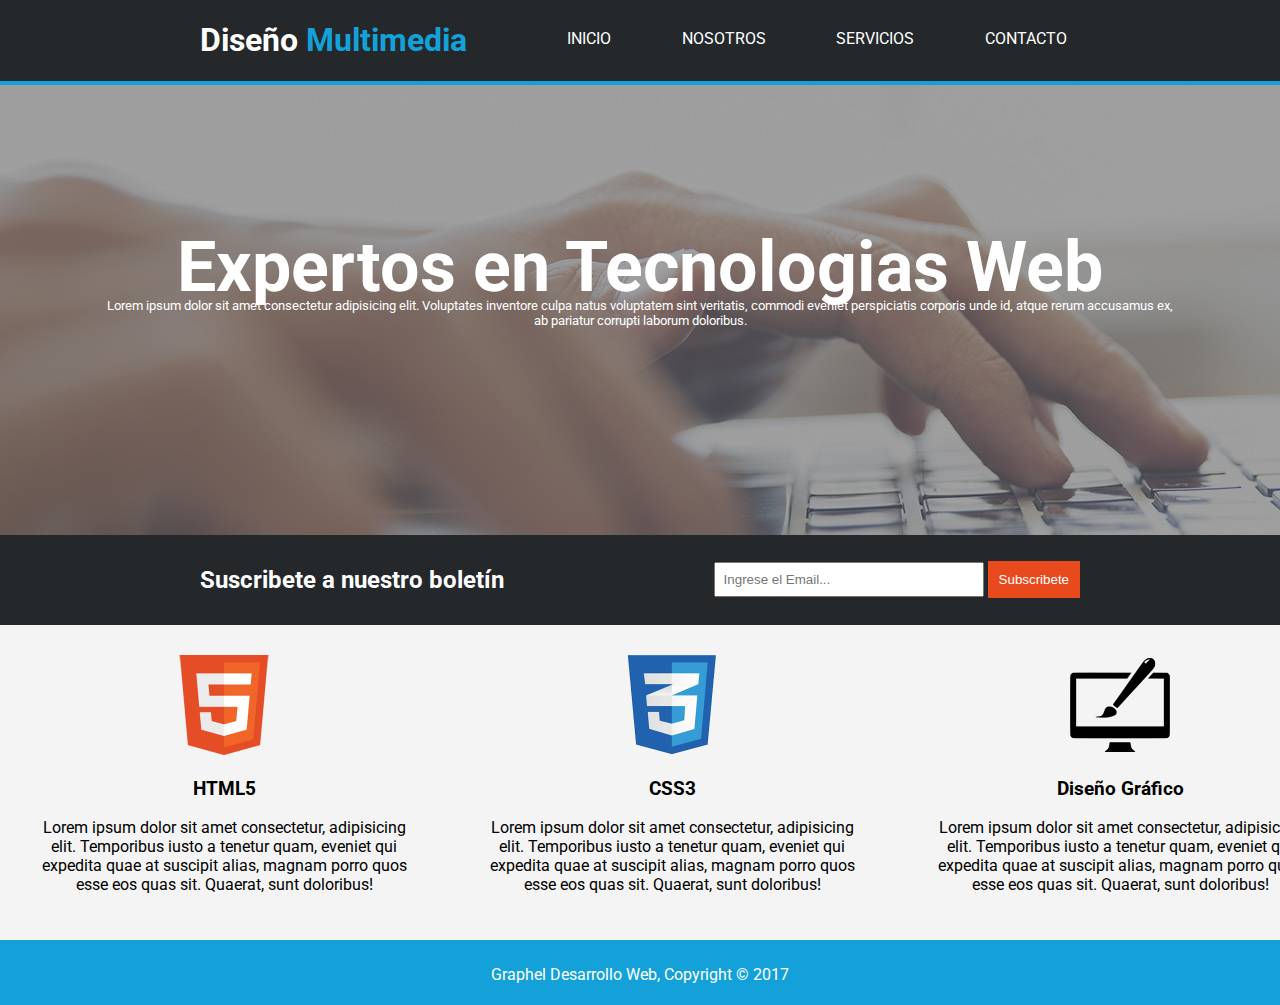
<file: index.html>
<!DOCTYPE html>
<html lang="en">

<head>
    <meta charset="UTF-8">
    <meta http-equiv="X-UA-Compatible" content="IE=edge">
    <meta name="viewport" content="width=device-width, initial-scale=1.0">
    <link rel="stylesheet" href="css/style.css">

    <title>DISEÑO MULTIMEDIA</title>
</head>

<body>
    <header>
        <h1 class="tituloPrin">Diseño <span>Multimedia</span></h1>
        <nav>
            <ul>
                <li><a href="index.html">INICIO</a></li>
                <li><a href="nosotros.html">NOSOTROS</a></li>
                <li><a href="servicios.html">SERVICIOS</a></li>
                <li><a href="contacto.html">CONTACTO</a></li>
            </ul>
        </nav>
    </header>
    <section>
        <div class="campoCabecera">
            <div class="cuadroImagen">
                <h1 class="textoEnImagen">Expertos en Tecnologias Web</h1>
                <p class="parrafoEnImagen">Lorem ipsum dolor sit amet consectetur adipisicing elit. Voluptates inventore
                    culpa natus voluptatem
                    sint
                    veritatis, commodi eveniet perspiciatis corporis unde id, atque rerum accusamus ex, ab pariatur
                    corrupti
                    laborum doloribus.</p>
            </div>
        </div>

        <div class="campoSuscribete">
            <h2 class="TextoSuscribete">Suscribete a nuestro boletín</h2>
            <div class="email">
                <input type="email" name="Email" id="email" placeholder="Ingrese el Email...">
                <button>
                    Subscribete
                </button>
            </div>
        </div>

        <div class="campoProgramas">
            <div class="cuadro">
                <img src="images/logo_html.png" alt="logo html" class="imagenProgramas">
                <h3>HTML5</h3>
                <p>Lorem ipsum dolor sit amet consectetur, adipisicing elit. Temporibus iusto a tenetur quam, eveniet
                    qui expedita quae at suscipit alias, magnam porro quos esse eos quas sit. Quaerat, sunt doloribus!
                </p>
            </div>
            <div class="cuadro">
                <img src="images/logo_css.png" alt=" logo css" class="imagenProgramas">
                <h3>CSS3</h3>
                <p>Lorem ipsum dolor sit amet consectetur, adipisicing elit. Temporibus iusto a tenetur quam, eveniet
                    qui expedita quae at suscipit alias, magnam porro quos esse eos quas sit. Quaerat, sunt doloribus!
                </p>
            </div>
            <div class="cuadro">
                <img src="images/logo_brush.png" alt=" logo brush" class="imagenProgramas">
                <h3>Diseño Gráfico</h3>
                <p>Lorem ipsum dolor sit amet consectetur, adipisicing elit. Temporibus iusto a tenetur quam, eveniet
                    qui expedita quae at suscipit alias, magnam porro quos esse eos quas sit. Quaerat, sunt doloribus!
                </p>
            </div>
        </div>
    </section>
    <footer>
        Graphel Desarrollo Web, Copyright © 2017
    </footer>


</body>

</html>
</file>
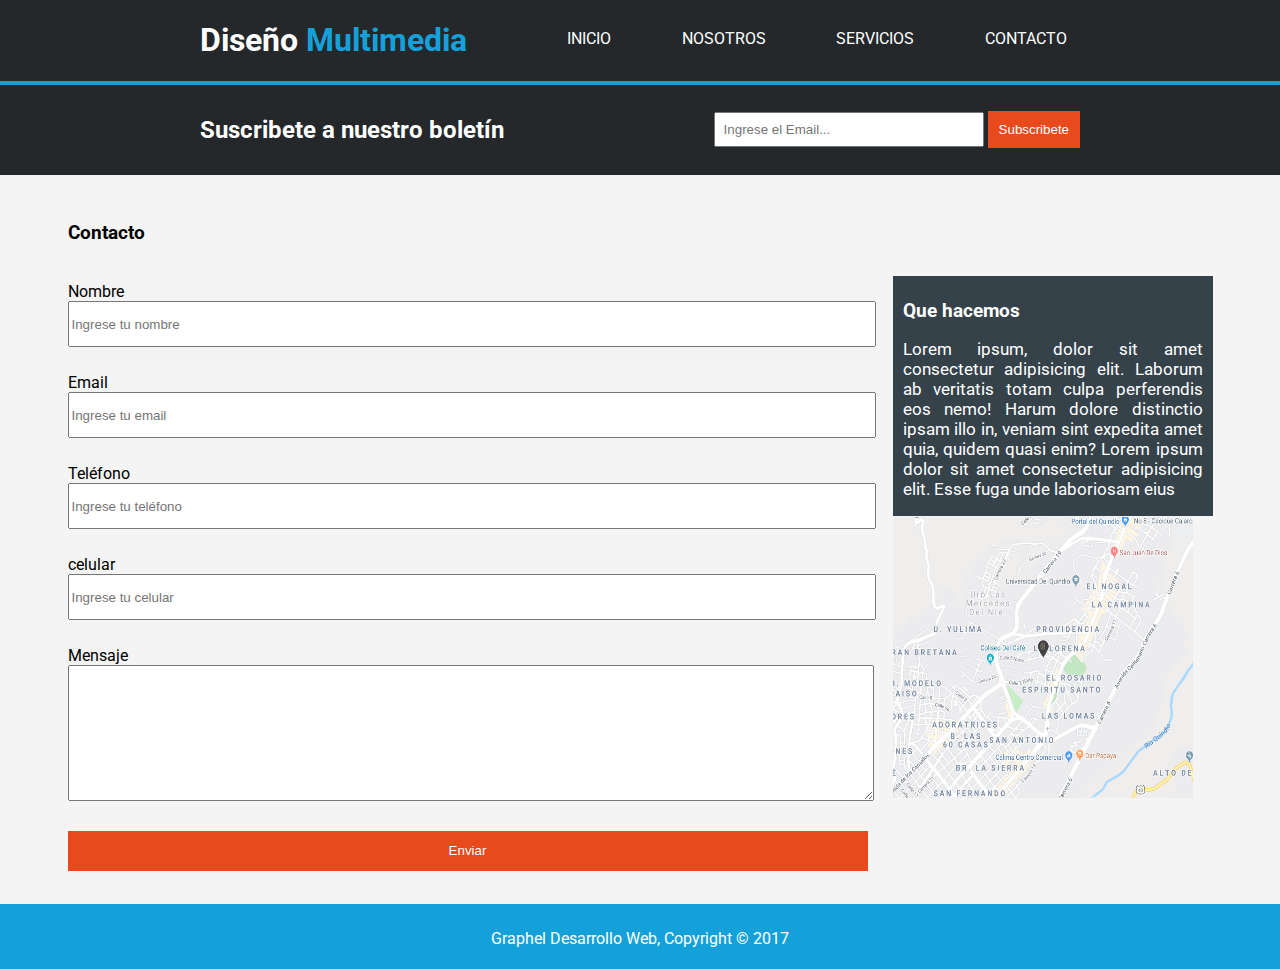
<file: contacto.html>
<!DOCTYPE html>
<html lang="en">

<head>
    <meta charset="UTF-8">
    <meta http-equiv="X-UA-Compatible" content="IE=edge">
    <meta name="viewport" content="width=device-width, initial-scale=1.0">
    <link rel="stylesheet" href="css/style.css">

    <title>DISEÑO MULTIMEDIA</title>
</head>

<body>
    <header>
        <h1 class="tituloPrin">Diseño <span>Multimedia</span></h1>
        <nav>
            <ul>
                <li><a href="index.html">INICIO</a></li>
                <li><a href="nosotros.html">NOSOTROS</a></li>
                <li><a href="servicios.html">SERVICIOS</a></li>
                <li><a href="contacto.html">CONTACTO</a></li>
            </ul>
        </nav>
    </header>

    <div class="campoSuscribete">
        <h2 class="TextoSuscribete">Suscribete a nuestro boletín</h2>
        <div class="email">
            <input type="email" name="Email" id="email" placeholder="Ingrese el Email...">
            <button>
                Subscribete
            </button>
        </div>
    </div>

    <section class="CampoTextosNosotros">
        <div class="primerCampoTexto">
            <h1 class="Texto">
                Contacto
            </h1>
            <div class="formato">
            <label for="nombre">Nombre</label><br>
			<input type="text" name="Nombre" id="nombre" placeholder="Ingrese tu nombre">
        </div>
			<div class="formato">
            <label for="correo">Email</label><br>
			<input type="email" name="email" id="correo" placeholder="Ingrese tu email">
        </div>
            <div class="formato">
            <label for="telefono">Teléfono</label><br>
			<input type="tel" name="Telefono" id="telefono" placeholder="Ingrese tu teléfono">
        </div>
			<div class="formato">
            <label for="celular">celular</label><br>
			<input type="tel" name="Telefono" id="celular" placeholder="Ingrese tu celular">
        </div>
			<div class="formato">
            <label>Mensaje</label><br>
			<textarea rows="3" cols="60"></textarea><br>
        </div>
			<input type="submit" value="Enviar" class="botonContacto">
            
        </div>
        <div class="campoMapa">
            <div class="cuadroTextoPrimero">
                <h1 class="tituloDerecha">Que hacemos</h1>
                <p class="parrafoDerecha">Lorem ipsum, dolor sit amet consectetur adipisicing elit. Laborum ab veritatis
                    totam culpa perferendis eos nemo! Harum dolore distinctio ipsam illo in, veniam sint expedita amet
                    quia, quidem quasi enim? Lorem ipsum dolor sit amet consectetur adipisicing elit. Esse fuga unde
                    laboriosam eius </p>
            </div>
            <div class="campoTextoSegundo">
                <img src="images/mapaGoogle.png" alt="Imagen del mapa" class="imagenMapa">

            </div>
        </div>
    </section>
    <footer>
        Graphel Desarrollo Web, Copyright © 2017
    </footer>


</body>

</html>
</file>
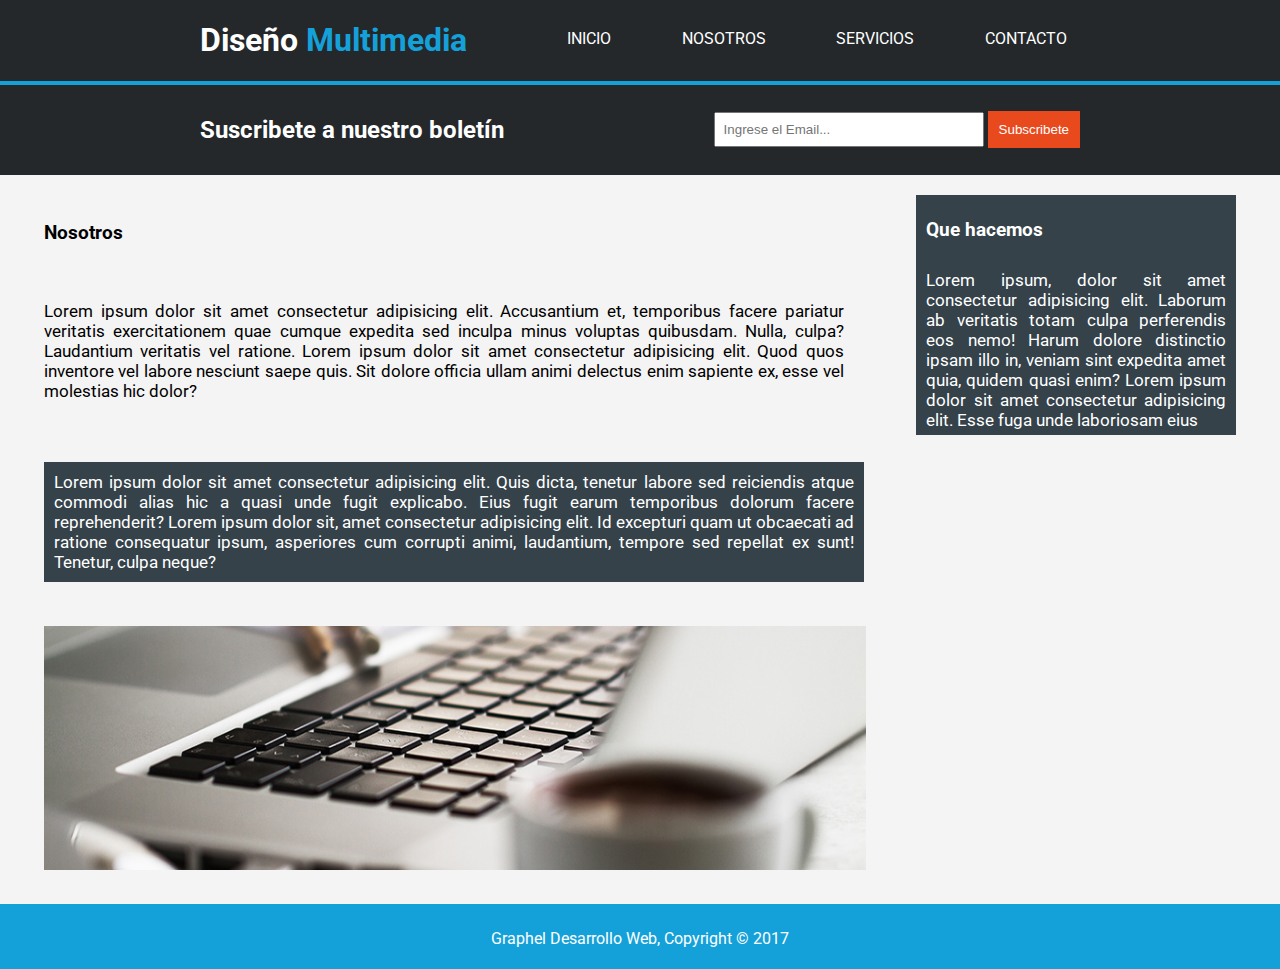
<file: nosotros.html>
<!DOCTYPE html>
<html lang="en">

<head>
    <meta charset="UTF-8">
    <meta http-equiv="X-UA-Compatible" content="IE=edge">
    <meta name="viewport" content="width=device-width, initial-scale=1.0">
    <link rel="stylesheet" href="css/style.css">

    <title>DISEÑO MULTIMEDIA</title>
</head>

<body>
    <header>
        <h1 class="tituloPrin" >Diseño <span>Multimedia</span></h1>
        <nav>
            <ul>
                <li><a href="index.html">INICIO</a></li>
                <li><a href="nosotros.html">NOSOTROS</a></li>
                <li><a href="servicios.html">SERVICIOS</a></li>
                <li><a href="contacto.html">CONTACTO</a></li>
            </ul>
        </nav>
    </header>
    <div class="campoSuscribete">
        <h2 class="TextoSuscribete">Suscribete a nuestro boletín</h2>
        <div class="email">
            <input type="email" name="Email" id="email" placeholder="Ingrese el Email...">
            <button>
                Subscribete
            </button>
        </div>
    </div>

    <section  class="CampoTextosNosotros">
        <div class="primerCampoTexto">
            <h1 class="Texto">
                Nosotros
            </h1>
            <p class="primerParrafo">Lorem ipsum dolor sit amet consectetur adipisicing elit. Accusantium et, temporibus facere pariatur veritatis exercitationem quae cumque expedita sed inculpa minus voluptas quibusdam. Nulla, culpa? Laudantium veritatis vel ratione. Lorem ipsum dolor sit amet consectetur adipisicing elit. Quod quos inventore vel labore nesciunt saepe quis. Sit dolore officia ullam animi delectus enim sapiente ex, esse vel molestias hic dolor?
            </p>
            <p class="segundoParrafo">
                Lorem ipsum dolor sit amet consectetur adipisicing elit. Quis dicta, tenetur labore sed reiciendis atque commodi alias hic a quasi unde fugit explicabo. Eius fugit earum temporibus dolorum facere reprehenderit? Lorem ipsum dolor sit, amet consectetur adipisicing elit. Id excepturi quam ut obcaecati ad ratione consequatur ipsum, asperiores cum corrupti animi, laudantium, tempore sed repellat ex sunt! Tenetur, culpa neque?
            </p>
            <img src="images/891.jpg" alt="Imagen de computador y cafe" class="img891">
            
        </div>
        <div class="clear"></div> <br>
        <div class="segundoCampoTexto">
            <h1 class="tituloDerecha">Que hacemos</h1>
            <p class="parrafoDerecha">Lorem ipsum, dolor sit amet consectetur adipisicing elit. Laborum ab veritatis totam culpa perferendis eos nemo! Harum dolore distinctio ipsam illo in, veniam sint expedita amet quia, quidem quasi enim? Lorem ipsum dolor sit amet consectetur adipisicing elit. Esse fuga unde laboriosam eius </p>
        </div>
    </section>
   


</body>
<footer>
    Graphel Desarrollo Web, Copyright © 2017
</footer>

</html>
</file>
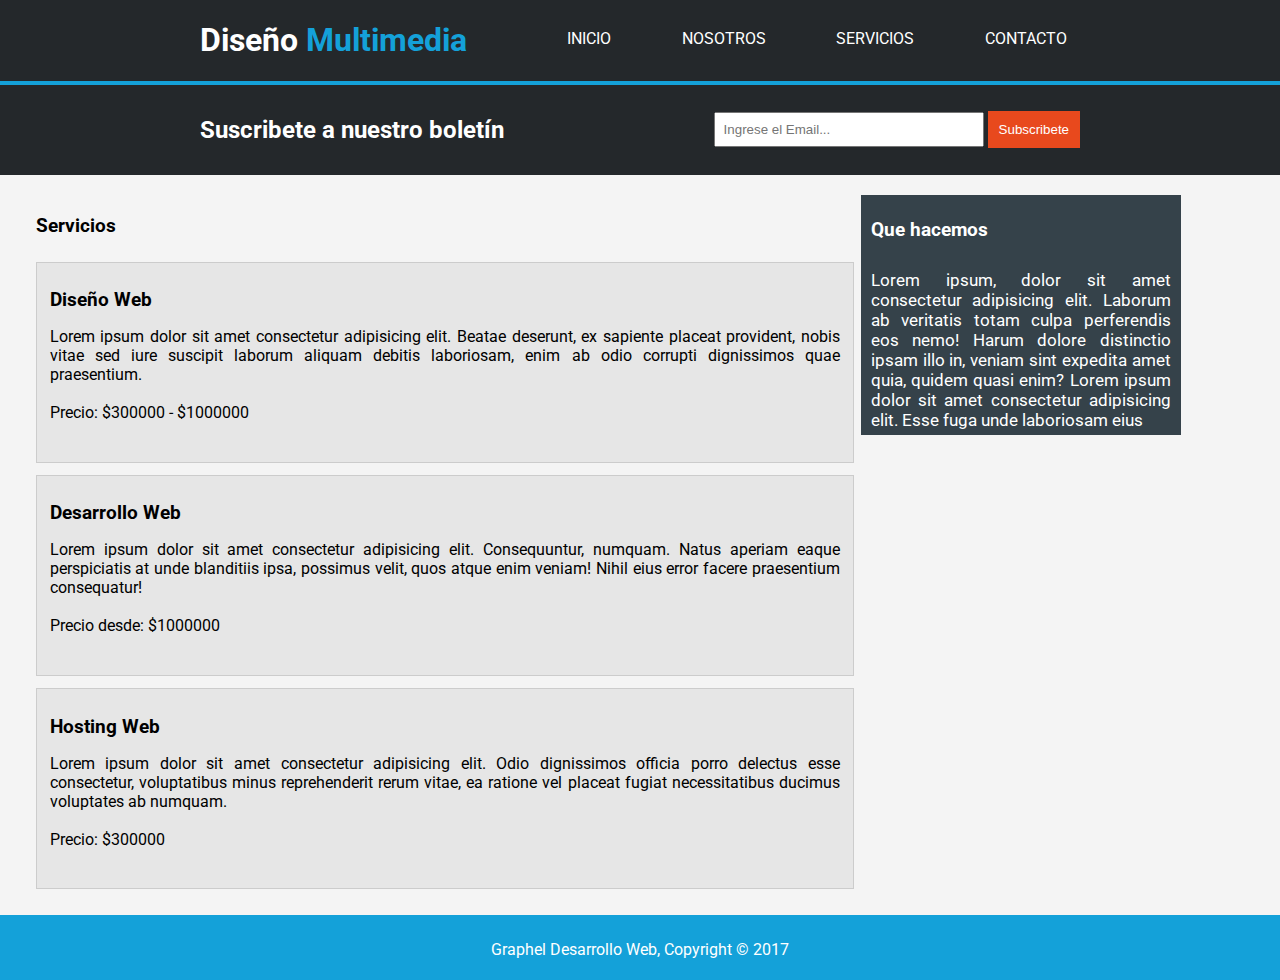
<file: servicios.html>
<!DOCTYPE html>
<html lang="en">

<head>
    <meta charset="UTF-8">
    <meta http-equiv="X-UA-Compatible" content="IE=edge">
    <meta name="viewport" content="width=device-width, initial-scale=1.0">
    <link rel="stylesheet" href="css/style.css">

    <title>DISEÑO MULTIMEDIA</title>
</head>

<body>
    <header>
        <h1 class="tituloPrin">Diseño <span>Multimedia</span></h1>
        <nav>
            <ul>
                <li><a href="index.html">INICIO</a></li>
                <li><a href="nosotros.html">NOSOTROS</a></li>
                <li><a href="servicios.html">SERVICIOS</a></li>
                <li><a href="contacto.html">CONTACTO</a></li>
            </ul>
        </nav>
    </header>

    <div class="campoSuscribete">
        <h2 class="TextoSuscribete">Suscribete a nuestro boletín</h2>
        <div class="email">
            <input type="email" name="Email" id="email" placeholder="Ingrese el Email...">
            <button>
                Subscribete
            </button>
        </div>
    </div>

    <section  class="CampoTextos">
        <div class="primerCampoTexto">
            <h1 class="Texto">
                Servicios
            </h1>
            <div class="cuadroDeTextos">
                <h1 class="Texto">
                    Diseño Web
                </h1>
                <p class="Parrafos">
                    Lorem ipsum dolor sit amet consectetur adipisicing elit. Beatae deserunt, ex sapiente placeat provident, nobis vitae sed iure suscipit laborum aliquam debitis laboriosam, enim ab odio corrupti dignissimos quae praesentium.
                    <br><br>
                    Precio: $300000 - $1000000
                </p>
            </div>
            <div class="cuadroDeTextos">
                <h1 class="Texto">
                    Desarrollo Web
                </h1>
                <p class="Parrafos">
                    Lorem ipsum dolor sit amet consectetur adipisicing elit. Consequuntur, numquam. Natus aperiam eaque perspiciatis at unde blanditiis ipsa, possimus velit, quos atque enim veniam! Nihil eius error facere praesentium consequatur! 
                    <br><br>
                    Precio desde: $1000000
                </p>
            </div>
            <div class="cuadroDeTextos">
                <h1 class="Texto">
                    Hosting Web
                </h1>
                <p class="Parrafos">
                    Lorem ipsum dolor sit amet consectetur adipisicing elit. Odio dignissimos officia porro delectus esse consectetur, voluptatibus minus reprehenderit rerum vitae, ea ratione vel placeat fugiat necessitatibus ducimus voluptates ab numquam.
                    <br><br>
                    Precio: $300000
                </p>
            </div>
        </div>
        <div class="clear"></div> <br>
        <div class="segundoCampoTexto">
            <h1 class="tituloDerecha">Que hacemos</h1>
            <p class="parrafoDerecha">Lorem ipsum, dolor sit amet consectetur adipisicing elit. Laborum ab veritatis totam culpa perferendis eos nemo! Harum dolore distinctio ipsam illo in, veniam sint expedita amet quia, quidem quasi enim? Lorem ipsum dolor sit amet consectetur adipisicing elit. Esse fuga unde laboriosam eius </p>
        </div>
        <div class="clear"></div> <br>
    </section>
    <footer>
        Graphel Desarrollo Web, Copyright © 2017
    </footer>


</body>

</html>
</file>
<file: css/style.css>
@charset "utf-8";
@import url('https://fonts.googleapis.com/css2?family=Roboto&display=swap');

body{
    font-family: 'Roboto', sans-serif;
    margin: 0%;
}

.clear{
    clear: both;
}

header{
    display: flex;
    background-color: #24282B;
    justify-content: space-between;
    padding: 0px 200px 0px 200px;
    border-bottom: 4px solid #14A1D9;
}
span{
    color: #14A1D9;
}
h1{
    color: white;
}

nav ul li a{
    text-decoration: none;   
    color: white; 
}
nav ul li a:hover{
    color: #14A1D9;
}
nav ul li{
    display: inline;
}

nav ul{
    display: flex;
    justify-content: space-between;
    width: 500px;
    padding: 13px;
}

.cuadroImagen{
    display: flex;
    justify-content: center;
    align-items: center;
    flex-direction: column;
    background: url(../images/cabecera.jpg) 0 -417px;
    text-align: center;
    height: 450px;
    background-size: cover;
    width: 2000px;
}
.textoEnImagen {
    font-size: 70px;
    margin-top: -53px;
}
.parrafoEnImagen {
    font-size: 13px;
    color: white;
    padding: 0px 100px 0px;
    margin-top: -57px;
}

.campoCabecera{
    display: flex;
}


.campoSuscribete{
    display: flex;
    background-color: #24282B;
    justify-content: space-between;
    align-items: center;
    padding: 0px 200px 0px 200px;
    height: 90px;
}
.TextoSuscribete{
    color: white;
}

input#email{
    width: 250px;
    padding: 8px;
}

button{
    background-color: #E8491D;
    border: none;
    color: white;
    padding: 11px;
}

button:hover{
    background-color: #14A1D9;
}

.campoProgramas{
    display: flex;
    justify-content: center;
    width: 1800px;
    text-align: center;
}

.cuadro{
    width: 400px;
    padding: 30px;
}

.imagenProgramas{
    width: 100px;
}

footer{
    background-color: #14A1D9;
    color: white;
    height: 40px;
    text-align: center;
    padding-top: 25px;
}

.Texto{
    color: black;
}


.primerCampoTexto{
    width: 500px;
    display: flex;
    flex-direction: column;
    justify-content: space-around;
}
.segundoCampoTexto{
 display: flex;
 flex-direction: column;
 justify-content: space-around;
     background-color: #35424A;
    width: 400px;
    height: 250px;
    padding: 10px;
    text-align: justify;
}

.cuadroTextoPrimero{
    background-color: #35424A;
    width: 400px;
    height: 250px;
    padding: 10px;
    text-align: justify;
}

.parrafoDerecha{
color: white;
}

.imagenMapa{
    width: 420px;
}

.CampoTextos{
    display: flex;
    justify-content: space-around;
    padding: 20px;
    height:700px;
}

.CampoTextosNosotros{
    display: flex;
    justify-content: space-around;
    padding: 20px;
    height:689px;
}
.primerParrafo{
    width: 880px;
    font-size: 20px;
    text-align: justify;
}
.segundoParrafo{
    background-color: #35424A;
    color: white;
    width: 880px;
    font-size: 20px;
    padding: 10px;
    text-align: justify;
}
.img891{
    width: 900px;
}

.cuadroDeTextos{
    background-color: #E6E6E6;
    border: 1px solid #cccccc;
    width: 880px;
    padding: 13px;
    height: 173px;
    text-align: justify;
}

.CampoTextosNosotros{
    display: flex;
    justify-content: space-around;
    padding: 20px;
}

.campoMapa{
    display: flex;
    flex-direction: column;
    justify-content: space-around;
}

input#nombre{
width: 900px;
height: 40px;
}
input#correo{
    width: 900px;
    height: 40px;
}
input#telefono{
    width: 900px;
    height: 40px;
}
input#celular{
    width: 900px;
    height: 40px;
}
textarea{
    width: 900px;
    height: 130px;
}

.botonContacto{
    width: 890px;
    height: 40px;
    background-color: #E8491D;
    color: white;
    border: none;
}

.botonContacto:hover{

    background-color: #14A1D9;
     
} 

section{
    background-color: #F4F4F4;
}

@media(max-width:1400px){

    .campoProgramas {
        width: 1344px;
    }

    .cuadroImagen {
        background: url(../images/cabecera.jpg) 0 -341px;

    }

    .primerParrafo {
        width: 800px;
        font-size: 17px;
    }

    .segundoCampoTexto {
        width: 300px;
        height: 220px;
        padding: 10px;
        margin-left: 230px;
    }

    .parrafoDerecha {
        font-size: 17px;
    }

    .Texto {
        font-size: 19px;
    }

    .tituloDerecha{
        font-size: 19px;

    }

    .segundoParrafo {
        width: 800px;
        font-size: 17px;
    }

    .img891 {
        width: 822px;
        height: 244px;
    }

    .cuadroDeTextos {
        width: 790px;
    }

    .cuadroTextoPrimero {
        width: 300px;
        height: 220px;
        padding: 10px;
        margin-left: 230px;
    }

    .imagenMapa {
        width: 300px;
        height: 281px;
        margin-left: 230px;
        margin-top: -162px;
    }

    input#nombre {
        width: 800px;
        height: 40px;
    }

    input#correo {
        width: 800px;
        height: 40px;
    }

    input#telefono {
        width: 800px;
        height: 40px;
    }

    input#celular {
        width: 800px;
        height: 40px;
    }

    textarea {
        width: 800px;
        height: 130px;
    }

    .botonContacto {
        width: 800px;
        height: 40px;
    }
 


}

@media(max-width:800px){

    header {

        width: 800px;
    
    }

    section {

    width: 1200px;
}

.cuadro {
    width: 300px;
    padding: 26px;
}

footer {
    width: 1200px;
}

nav ul {
    width: 408px;

}

.campoSuscribete {

    width: 800px;
}

.primerParrafo {
    width: 648px;

}

.segundoParrafo {
    width: 648px;

}

.img891 {
    width: 669px;
}

.cuadroDeTextos {
    width: 712px;
}

input#nombre {
    width: 703px;

}

input#correo {
    width: 703px;
}

input#telefono {
    width: 703px;
}

input#celular {
    width: 703px;
}

textarea {
    width: 703px;
}

.botonContacto {
    width: 703px;
}

.campoProgramas {
    width: 1200px;
}

}

@media(max-width:576px){

    header {
        width: 300px;
        display: flex;
        flex-direction: column;
    }

    nav ul {

        margin-left: -73px;
    }
    .tituloPrin {
        font-size: 36px;
        text-align: center;
    }

    section {

        width: 700px;
    }

    .campoSuscribete {
        width: 300px;
    }

    .TextoSuscribete {
        font-size: 16px;
        margin-left: -189px;
    }

    .email{
        display: flex;
        justify-content: space-between;
    }

    footer {
        width: 700px;
        margin-top: 100px;
    }

    .campoProgramas {
        width: 600px;
        flex-direction: column;
        margin-left: 142px;
    }

    .primerParrafo {
        width: 265px;
    }

    .segundoParrafo {
        width: 265px;
    }

    .img891 {
        width: 265px;
        margin-left: 312px;
        margin-top: -205px;
    }

    .segundoCampoTexto {
        margin-left: -430px;
        margin-top: 3px;
        height: 134px;
        width: 491px;
    }
    .cuadroDeTextos {
        height: 200px;
        width: 447px;
    }

    .primerCampoTexto {
        width: 203px;
    }

    input#nombre {
        width: 257px;
    }

    input#correo {
        width: 257px;
    }
    
    input#telefono {
        width: 257px;
    }
    
    input#celular {
        width: 257px;
    }
    
    textarea {
        width: 257px;
    }

    .Texto {
       
        margin-top: 53px;
    }
    
    .botonContacto {
        width: 257px;
    }

    .cuadroTextoPrimero {
        margin-left: 99px;
    }

    .imagenMapa {
        margin-left: 99px;
    }

    .CampoTextosNosotros {
        padding: 0px;
    }

    .CampoTextos {
        padding: 0px;

    }

}
</file>
